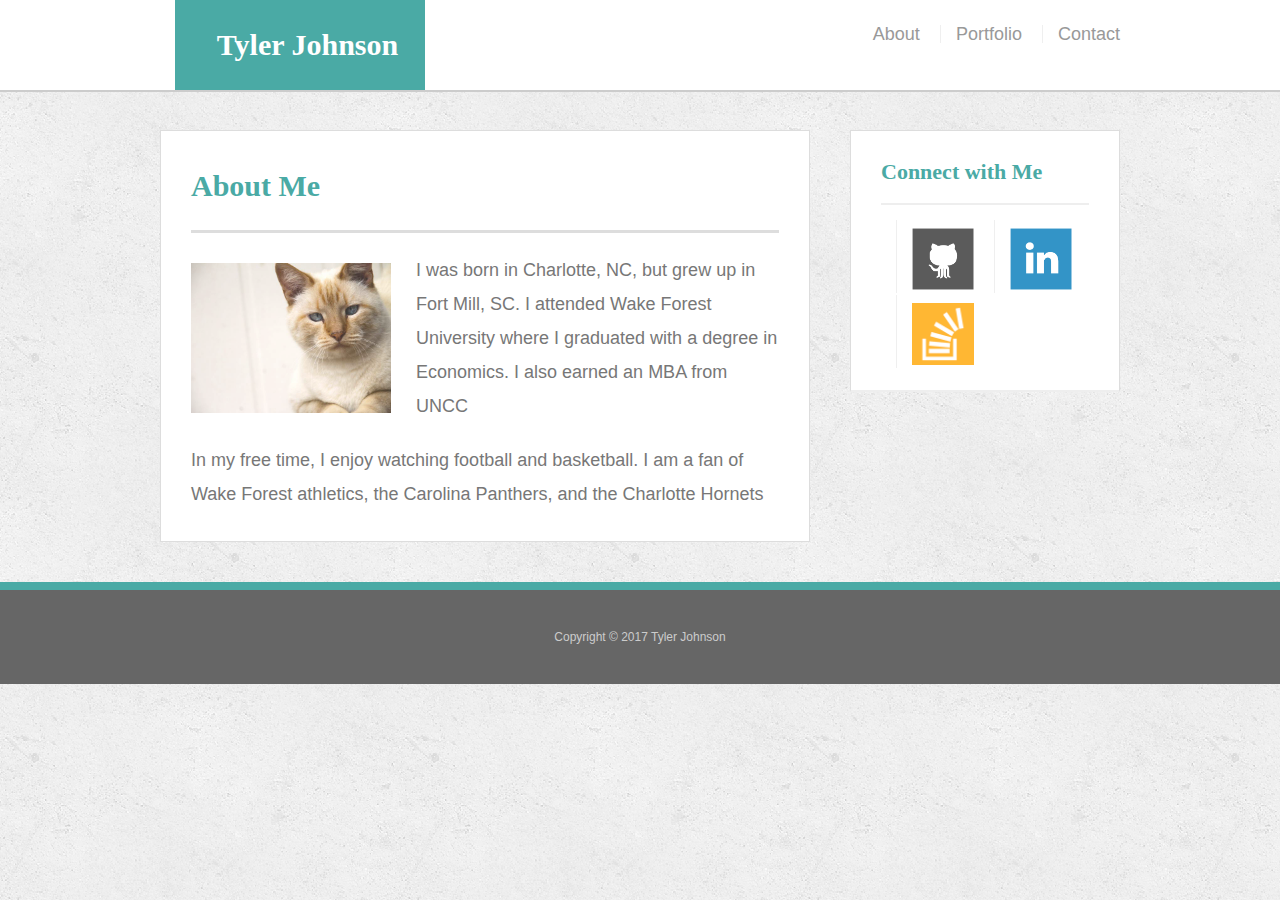
<file: index.html>
<!doctype html>
<html lang="en-us">

<head>
  <meta charset="UTF-8">
  <meta name="viewport" content="width=device-width, initial-scale=1.0">



  <title>About | Your Name</title>
  <link rel="stylesheet" type="text/css" href="./css/reset.css">
  <link rel="stylesheet" type="text/css" href="./css/style.css">
</head>

<body>

  <header id="masthead">
    <div class="container">
      <a href="index.html" id="logo">Tyler Johnson</a>
      <nav>
        <a href="index.html">About</a>
        <a href="portfolio.html">Portfolio</a>
        <a href="contact.html">Contact</a>
      </nav>
    </div>
  </header>

  <div id="main-container" class="container">
    <section class="main-section">
      <h1>About Me</h1>

      <img src="assets/images/cat.jpg" class="auth-image" alt="Your Name">

      <p> I was born in Charlotte, NC, but grew up in Fort Mill, SC. I attended Wake Forest University where I graduated with a degree in Economics. I also earned an MBA from UNCC
      </p>

      <p>In my free time, I enjoy watching football and basketball. I am a fan of Wake Forest athletics, the Carolina Panthers, and the Charlotte Hornets</p>

    </section>

    <section class="sidebar">
      <div id="connect">
        <h2>Connect with Me</h2>

        <a href="https://github.com/johntg5"><img src="assets/images/github-128.png" class="social" alt="GitHub" /></a>
        <a href="https://www.linkedin.com/in/tyler-johnson-306b0938/"><img src="assets/images/linkedin-128.png" class="social" alt="LinkedIn" /></a>
        <a href="https://stackoverflow.com/users/8780388/tyler-johnson"><img src="assets/images/stackoverflow-128.png" class="social" alt="Stack Overflow" /></a>
      </div>
    </section>
  </div>

  <footer>
    <div class="container">
      Copyright &copy; 2017 Tyler Johnson
    </div>
  </footer>
</body>

</html>
</file>
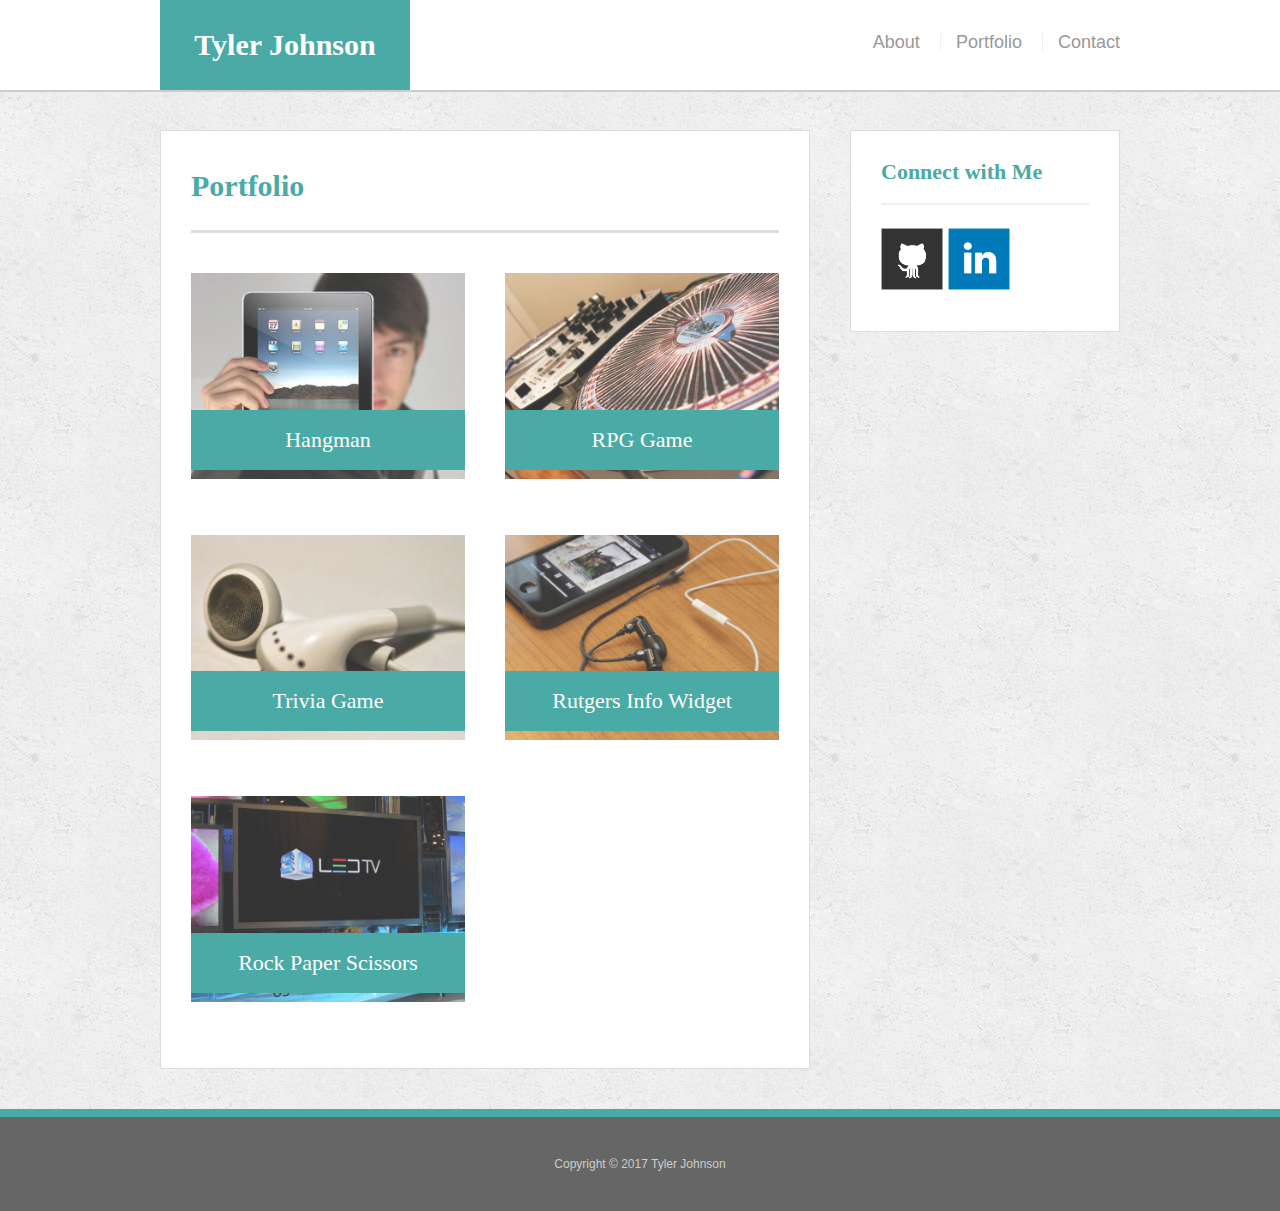
<file: portfolio.html>
<!doctype html>
<html lang="en-us">

<head>
  <meta charset="UTF-8">
  <meta name="viewport" content="width=device-width, initial-scale=1.0">


  <title>Portfolio | Your Name</title>
  <link rel="stylesheet" type="text/css" href="assets/css/reset.css">
  <link rel="stylesheet" type="text/css" href="assets/css/style.css">
</head>

<body>

  <header id="masthead">
    <div class="container">
      <a href="index.html" id="logo">Tyler Johnson</a>
      <nav>
        <a href="index.html">About</a>
        <a href="portfolio.html">Portfolio</a>
        <a href="contact.html">Contact</a>
      </nav>
    </div>
  </header>

  <div id="main-container" class="container">
    <section class="main-section">
      <h1>Portfolio</h1>

      <div class="work">
        <img src="assets/images/technics-q-c-640-480-1.jpg" alt="hangman">

        <h3>Hangman</h3>
      </div>
      <div class="work">
        <img src="assets/images/technics-q-c-640-480-2.jpg" alt="RPG Game">

        <h3>RPG Game</h3>
      </div>
      <div class="work">
        <img src="assets/images/technics-q-c-640-480-5.jpg" alt="Trivia Game">

        <h3>Trivia Game</h3>
      </div>
      <div class="work">
        <img src="assets/images/technics-q-c-640-480-7.jpg" alt="Rutgers Info Widget">

        <h3>Rutgers Info Widget</h3>
      </div>
      <div class="work">
        <img src="assets/images/technics-q-c-640-480-9.jpg" alt="Rock Paper Scissors">

        <h3>Rock Paper Scissors</h3>
      </div>

    </section>

    <section class="sidebar">
      <div id="connect">
        <h2>Connect with Me</h2>

        <a href="https://github.com/johntg5"><img src="assets/images/github-128.png" class="social" alt="GitHub" /></a>
        <a href="https://www.linkedin.com/in/tyler-johnson-306b0938/"><img src="assets/images/linkedin-128.png" class="social" alt="LinkedIn" /></a>
        <a href="https://stackoverflow.com/users/8780388/tyler-johnson><img src=" assets/images/stackoverflow-128.png " class="social " alt="Stack Overflow " /></a>
      </div>
    </section>
  </div>

  <footer>
    <div class="container ">
      Copyright &copy; 2017 Tyler Johnson
    </div>
  </footer>
</body>

</html>
</file>
<file: css/style.css>
body {
  font-family: Arial, "Helvetica Neue", Helvetica, sans-serif;
  font-size: 18px;
  line-height: 34px;
  color: #777;
  background: url("../images/concrete_seamless.png");
}

* {
  box-sizing: border-box;
}

/* general */

.container {
  width: 100%;
  max-width: 960px;
  margin: 0 auto;
  clear: both;
}

h1,
h2,
h3,
p {
  margin-bottom: 20px;
}

p:last-child {
  margin-bottom: 0;
}

h1,
h2,
h3 {
  font-family: Georgia, Times, "Times New Roman", serif;
  font-weight: 700;
  color: #4aaaa5;
}

h1 {
  padding-bottom: 20px;
  font-size: 30px;
  line-height: 49px;
  border-bottom: 3px solid #ddd;
}

h2,
h3 {
  font-size: 22px;
}

/* header */

#masthead {
  position: fixed;
  z-index: 99;
  width: 100%;
  margin: 0 0 30px;
  overflow: auto;
  color: #fff;
  background: #fff;
  border-bottom: 2px solid #ccc;
}

#logo {
  float: left;
  width: 250px;
  height: 90px;
  font-family: Georgia, Times, "Times New Roman", serif;
  font-size: 30px;
  font-weight: 700;
  line-height: 90px;
  color: #fff;
  text-align: center;
  text-decoration: none;
  background: #4aaaa5;
}

nav {
  float: right;
  margin-top: 25px;
}

nav,
a {
  display: inline-block;
  padding-left: 15px;
  margin-left: 15px;
  line-height: 18px;
  color: #999;
  text-decoration: none;
  border-left: 1px solid #efefef;
}

nav,
a:first-child {
  border-left: 0 none;
}

/* footer */

footer {
  padding: 30px 0;
  clear: both;
  font-size: 12px;
  color: #fff;
  color: #ccc;
  text-align: center;
  background: #666;
  border-top: 8px solid #4aaaa5;
}

/* sidebar */

.sidebar {
  float: right;
  width: 100%;
  max-width: 270px;
  padding: 30px;
  margin-bottom: 20px;
  background: #fff;
  border: 1px solid #ddd;
}

h3,
.sidebar,
h2 {
  padding-bottom: 20px;
  margin-bottom: 15px;
  line-height: 22px;
  border-bottom: 2px solid #eee;
}

.social {
  width: 62px;
  height: 62px;
  margin-top: 8px;
  margin-right: 5px;
}

.social:last-child {
  margin-right: 0;
}

/* main */

#main-container {
  padding-top: 130px;
}

.main-section {
  float: left;
  width: 100%;
  max-width: 650px;
  padding: 30px;
  margin: 0 0 40px;
  background: #fff;
  border: 1px solid #ddd;
}

/* portfolio page */

.work {
  position: relative;
  float: left;
  width: 274px;
  margin: 20px 0 25px;
  overflow: auto;
}

.work:nth-child(even) {
  margin-right: 40px;
}

.work,
img {
  width: 100%;
  border: 0 none;
  opacity: 0.8;
}

.work,
h3 {
  position: absolute;
  bottom: 20px;
  width: 100%;
  padding: 15px;
  margin-bottom: 0;
  font-weight: 300;
  line-height: 30px;
  color: #fff;
  text-align: center;
  background: #4aaaa5;
  border-bottom: 0;
}

.auth-image {
  float: left;
  width: 200px;
  height: auto;
  margin-top: 10px;
  margin-right: 25px;
}

/* contact page */

#contact-form,
ul {
  margin-bottom: 20px;
}

#contact-form,
li {
  margin-bottom: 10px;
}

label,
input[type=text],
input[type=email],
textarea {
  display: block;
  width: 100%;
}

input[type=text],
input[type=email],
textarea {
  height: 35px;
  padding: 0 10px;
  font-size: 14px;
  border: 1px solid #ddd;
}

textarea {
  height: 200px;
}

input[type=submit] {
  padding: 10px 30px;
  font-size: 18px;
  color: #fff;
  cursor: pointer;
  background: #4aaaa5;
  border: 0 none;
}



/*@media screen and (max-device-width: 980px) {}*/

@media screen and (max-width: 768px) {

  .sidebar {
    position: relative;
    clear: both;
    max-width: none;
    width: 100%;
  }

  h2 {
    text-align: left;
  }
}

@media screen and (max-width: 640px) {

  .masthead {
    position: relative;
  }

  #logo {
    max-width: none;
    width: 100%;
    position: static;
  }

  .sidebar {
    width: 100%;
    clear: both;
    width: 100%;
  }
}
</file>
<file: assets/css/style.css>
body {
  font-family: Arial, "Helvetica Neue", Helvetica, sans-serif;
  font-size: 18px;
  line-height: 34px;
  color: #777;
  background: url("../images/concrete_seamless.png");
}

* {
  box-sizing: border-box;
}



/* general */

.container {
  width: 100%;
  max-width: 960px;
  margin: 0 auto;
  clear: both;
}

h1,
h2,
h3,
p {
  margin-bottom: 20px;
}

p:last-child {
  margin-bottom: 0;
}

h1,
h2,
h3 {
  font-family: Georgia, Times, "Times New Roman", serif;
  font-weight: 700;
  color: #4aaaa5;
}

h1 {
  padding-bottom: 20px;
  font-size: 30px;
  line-height: 49px;
  border-bottom: 3px solid #ddd;
}

h2,
h3 {
  font-size: 22px;
}

/* header */

#masthead {
  position: fixed;
  z-index: 99;
  width: 100%;
  margin: 0 0 30px;
  overflow: auto;
  color: #fff;
  background: #fff;
  border-bottom: 2px solid #ccc;
}

#logo {
  float: left;
  width: 250px;
  height: 90px;
  font-family: Georgia, Times, "Times New Roman", serif;
  font-size: 30px;
  font-weight: 700;
  line-height: 90px;
  color: #fff;
  text-align: center;
  text-decoration: none;
  background: #4aaaa5;
}

nav {
  float: right;
  margin-top: 25px;
}

nav a {
  display: inline-block;
  padding-left: 15px;
  margin-left: 15px;
  line-height: 18px;
  color: #999;
  text-decoration: none;
  border-left: 1px solid #efefef;
}

nav a:first-child {
  border-left: 0 none;
}

/* footer */

footer {
  padding: 30px 0;
  clear: both;
  font-size: 12px;
  color: #fff;
  color: #ccc;
  text-align: center;
  background: #666;
  border-top: 8px solid #4aaaa5;
}

/* sidebar */

.sidebar {
  float: right;
  width: 100%;
  max-width: 270px;
  padding: 30px;
  margin-bottom: 20px;
  background: #fff;
  border: 1px solid #ddd;
}

h3,
.sidebar h2 {
  padding-bottom: 20px;
  margin-bottom: 15px;
  line-height: 22px;
  border-bottom: 2px solid #eee;
}

.social {
  width: 62px;
  height: 62px;
  margin-top: 8px;
  margin-right: 5px;
}

.social:last-child {
  margin-right: 0;
}

/* main */

#main-container {
  padding-top: 130px;
}

.main-section {
  float: left;
  width: 100%;
  max-width: 650px;
  padding: 30px;
  margin: 0 0 40px;
  background: #fff;
  border: 1px solid #ddd;
}

/* portfolio page */

.work {
  position: relative;
  float: left;
  width: 274px;
  margin: 20px 0 25px;
  overflow: auto;
}

.work:nth-child(even) {
  margin-right: 40px;
}

.work img {
  width: 100%;
  border: 0 none;
  opacity: 0.8;
}

.work h3 {
  position: absolute;
  bottom: 20px;
  width: 100%;
  padding: 15px;
  margin-bottom: 0;
  font-weight: 300;
  line-height: 30px;
  color: #fff;
  text-align: center;
  background: #4aaaa5;
  border-bottom: 0;
}

.auth-image {
  float: left;
  width: 200px;
  height: auto;
  margin-top: 10px;
  margin-right: 25px;
}

/* contact page */

#contact-form ul {
  margin-bottom: 20px;
}

#contact-form li {
  margin-bottom: 10px;
}

label,
input[type=text],
input[type=email],
textarea {
  display: block;
  width: 100%;
}

input[type=text],
input[type=email],
textarea {
  height: 35px;
  padding: 0 10px;
  font-size: 14px;
  border: 1px solid #ddd;
}

textarea {
  height: 200px;
}

input[type=submit] {
  padding: 10px 30px;
  font-size: 18px;
  color: #fff;
  cursor: pointer;
  background: #4aaaa5;
  border: 0 none;
}

@media screen and (max-device-width: 980px) {}


@media screen and (max-device-width 768px) {}


@media screen and (max-device-width 640px) {

  #logo {
    position: static;
    width: 100%;
  }

  .header {
    position: static;
  }
}
</file>
